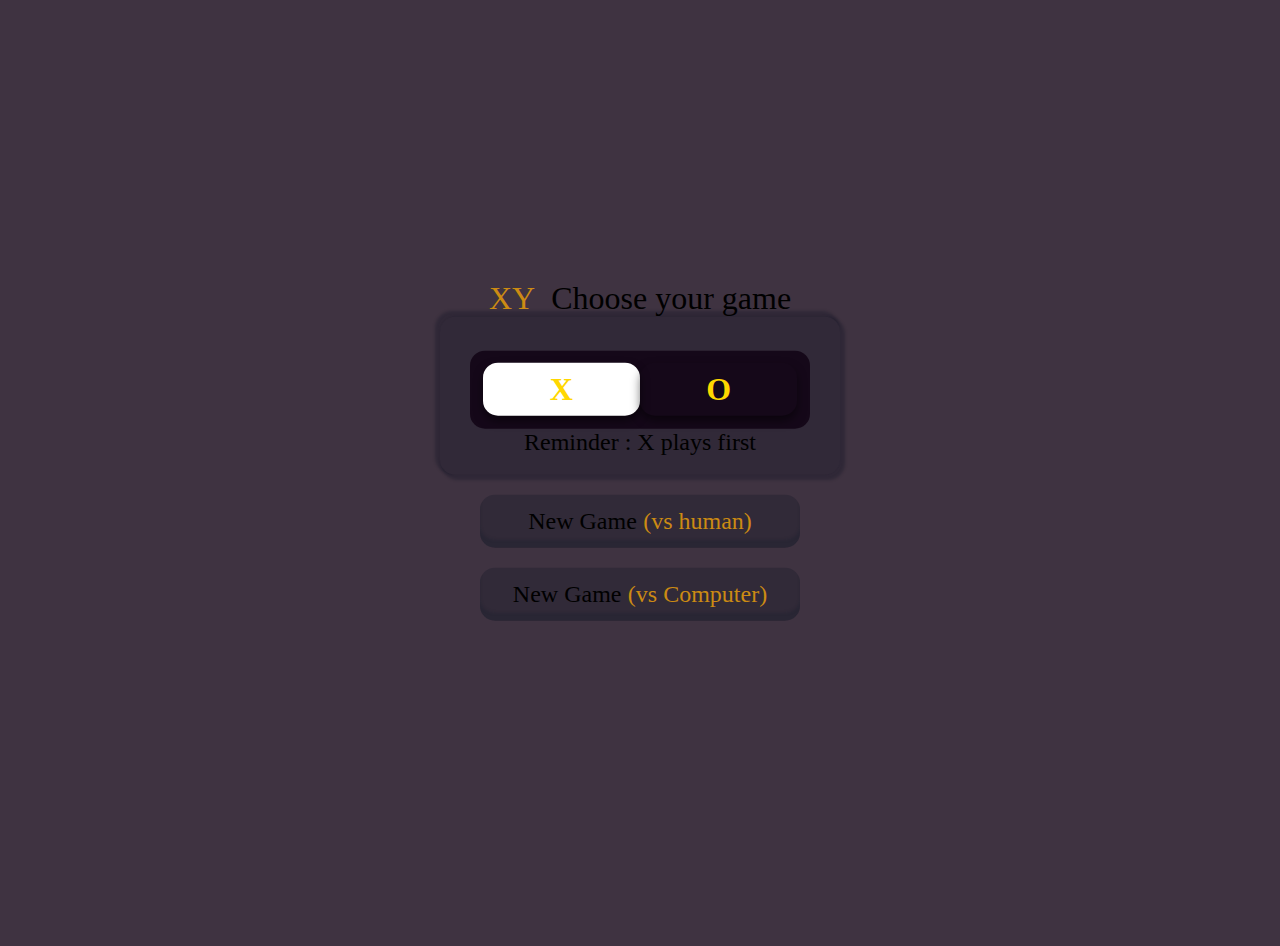
<file: index.html>
<!DOCTYPE html>
<html lang="en">
<head>
    <meta charset="UTF-8">
    <meta http-equiv="X-UA-Compatible" content="IE=edge">
    <meta name="viewport" content="width=device-width, initial-scale=1.0">
    <title></title>
    <link rel="stylesheet" href="style2.css">
    <script src="main3.js" defer></script>
    <link href="//db.onlinewebfonts.com/c/fdd5ba9f22852caf617de932a0326166?family=Tropical+Asian+DEMO" rel="stylesheet" type="text/css"/>
</head>
<body>
<div id="GameChooser">
    <div class="heading"><span>XY</span>Choose your game</div>
     <div id="select-container">
        <div id="select">
            <div class="choose" id="chooseX">X</div>
            <div class="choose" id="chooseO">O</div>
        </div>
        <div class="reminder">Reminder : X plays first</div>
     </div>
     <div class="gamenew">
         <div class="newGame" id="vs-human">New Game<span>(vs human)</span></div>
        <div class ='newGame' id="vs-computer">New Game<span>(vs Computer)</span></div>
     </div>
</div>
<div id="gameUI">
     <h1 id="title">Tic Tac Toe</h1>
     <h2 class="result"></h2>
    <div class="board">
    <div class="game-board">
        <div class="square" id="0"></div>
        <div class="square" id="1"></div>
        <div class="square" id="2"></div>
        <div class="square" id="3"></div>
        <div class="square" id="4"></div>
        <div class="square" id="5"></div>
        <div class="square" id="6"></div>
        <div class="square" id="7"></div>
        <div class="square" id="8"></div>
    </div>
    <div id="endGame">
        <div id="text"></div>
    </div>
    <div id="thinker"></div>
    </div>
    <button id="replay" onClick="startGame()">Replay</button>
</div>
</body>
</html>
</file>
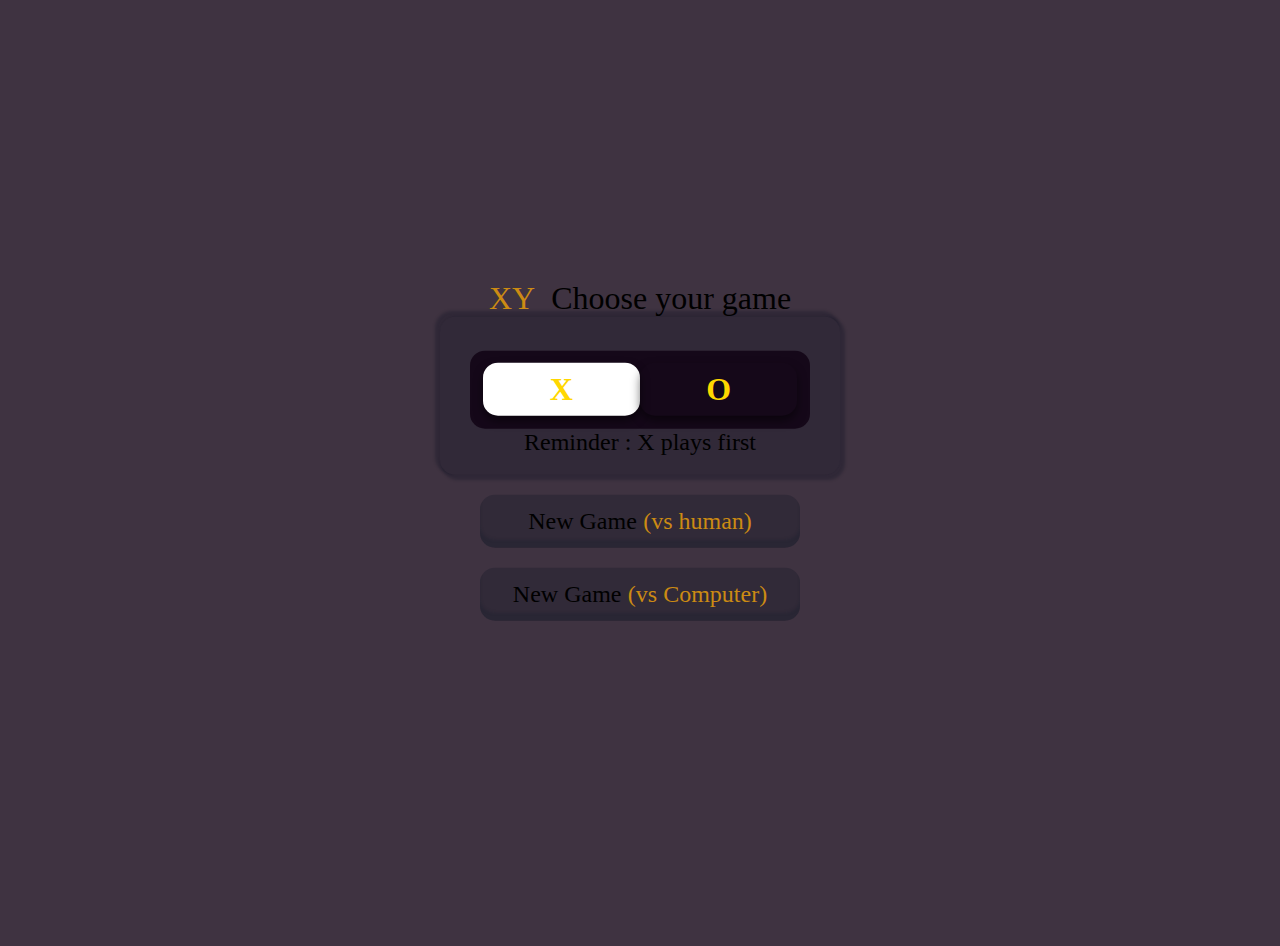
<file: index2.htm>
<!DOCTYPE html>
<html lang="en">
<head>
    <meta charset="UTF-8">
    <meta http-equiv="X-UA-Compatible" content="IE=edge">
    <meta name="viewport" content="width=device-width, initial-scale=1.0">
    <title></title>
    <link rel="stylesheet" href="style2.css">
    <script src="main3.js" defer></script>
</head>
<body>
<div id="GameChooser">
    <div class="heading"><span>XY</span>Choose your game</div>
     <div id="select-container">
        <div id="select">
            <div class="choose" id="chooseX">X</div>
            <div class="choose" id="chooseO">O</div>
        </div>
        <div class="reminder">Reminder : X plays first</div>
     </div>
     <div class="gamenew">
         <div class="newGame" id="vs-human">New Game<span>(vs human)</span></div>
        <div class ='newGame' id="vs-computer">New Game<span>(vs Computer)</span></div>
     </div>
</div>
<div id="gameUI">
     <h1 id="title">Tic Tac Toe</h1>
     <h2 class="result"></h2>
    <div class="board">
    <div class="game-board">
        <div class="square" id="0"></div>
        <div class="square" id="1"></div>
        <div class="square" id="2"></div>
        <div class="square" id="3"></div>
        <div class="square" id="4"></div>
        <div class="square" id="5"></div>
        <div class="square" id="6"></div>
        <div class="square" id="7"></div>
        <div class="square" id="8"></div>
    </div>
    <div id="endGame">
        <div id="text"></div>
    </div>
    <div id="thinker"></div>
    </div>
    <button id="replay" onClick="startGame()">Replay</button>
</div>
</body>
</html>
</file>
<file: style2.css>
@import url(//db.onlinewebfonts.com/c/fdd5ba9f22852caf617de932a0326166?family=Tropical+Asian+DEMO);

*,
*::before,
*::after{
    box-sizing: border-box;
}

body{
    min-height: 100vh;
    text-rendering: optimizeSpeed;
    font-family: 'Fira Code';
    background:#0f0011cc;
}

#GameChooser{
    position: absolute;
    width:400px;
    top: 50%;
    left: 50%;
    transform: translate(-50%,-50%);
    font-family: cursive;
    transition: transform .4s ease-in-out;
}

.heading{
    text-align: center;
    font-size: 2rem;
}
.heading *{
    margin-inline-end: 1rem;
}

.heading span{
    color: #cc8b13;
}

#gameUI{
    transform:  translateY(-1000%);
    transition:all .4s ease-in-out;
}

#select-container{
    background-color:#0d122448 ;
    box-shadow: 3px 3px 3px 2px #090d1f48, -3px -3px 3px 2px #090d1f48 ;
    border-radius: 15px;
    padding-inline: 30px;
    font-size: 1.5rem;
    padding-block-start: 2.1rem;
    padding-block-end: 1.2rem;
}

#select{
    position: relative;
    background-color: #0f0011cc;
    display: flex;
    justify-content: space-between;
    align-items: center;
    border-radius: 15px;
    padding:.8rem;
}

.choose{
    text-align: center;
    border-radius: 15px;
    font-size: 2rem;
    font-weight:bold;
    padding-block: .5rem;
    cursor: pointer;
    color: gold;
    box-shadow: 0px 5px 10px 0px rgba(0, 0, 0, 0.5);
}

#chooseX{    
    width: 50%;
    background-color: white;
}

#chooseO{
    width: 50%;
}




/* .choose:focus{
    box-shadow: 2px 2px 3px 3px whitesmoke, -2px -2px 3px 3px wheat;
} */

.reminder{
    text-align: center;
}

.gamenew{
    width: 100%;
}

.newGame{
    cursor: pointer;
    padding-block: 0.8rem;
    padding-inline: 1rem;
    text-align: center;
    font-size: 1.5rem;
    width: 320px;
    margin-inline: auto;
    background-color: #0f142548;
    margin-top: 20px;
    border-radius: 15px;
    box-shadow: inset 0 -8px 3px #171b2b48;
}

.newGame:hover{
    transform: scale(1.05);
}
.newGame span{
    margin-left:.4rem;
    color: #cc8b13;
}

#title{
    text-align: center;
    font-size: 3.5rem;
    font-family:'Lucida Sans', 'Lucida Sans Regular', 'Lucida Grande', 'Lucida Sans Unicode', Geneva, Verdana, sans-serif;
    letter-spacing: 10px;
    color: #cc8b13;
}

.game-board{
    max-width: 100%;
    margin-inline:auto;
    width:400px;
    aspect-ratio:1;
    padding:15px;
    display: grid;
    grid-template-columns: repeat(3,1fr);
    grid-template-rows:repeat(3,1fr);
    gap:13px;
}
.square{
    background-color:#27357048;
    border-radius: 30px;
    cursor: pointer;
    font-size: 3.8rem;
    color: gold;
    display: flex;
    font-family:cursive;
    align-items: center;
    justify-content: center;
    box-shadow: inset 0px -8px 0px #0f142548;
    
}
.square:hover{
    transform: scale(1.04);
    transition: all .2s ease-in;
}



.result{
    font-family: 'Lucida Sans', 'Lucida Sans Regular', 'Lucida Grande', 'Lucida Sans Unicode', Geneva, Verdana, sans-serif ;
    background-color: green;
    text-align: center;
}
.board{
    position: relative;
}

#endGame{
    display: none;
    position: absolute;
    top: 50%;
    left: 50%;
    transform: translate(-50%,-50%);
    background-color: rgba(204,133,244,0.8);
    font-size: 2rem;
    color:white;
    text-align: center;
    padding-inline:1rem;
    padding-block: 2.5rem;
    border-radius: 20px;
}

#thinker{
    text-align: center;
    color: gold;
}
</file>
